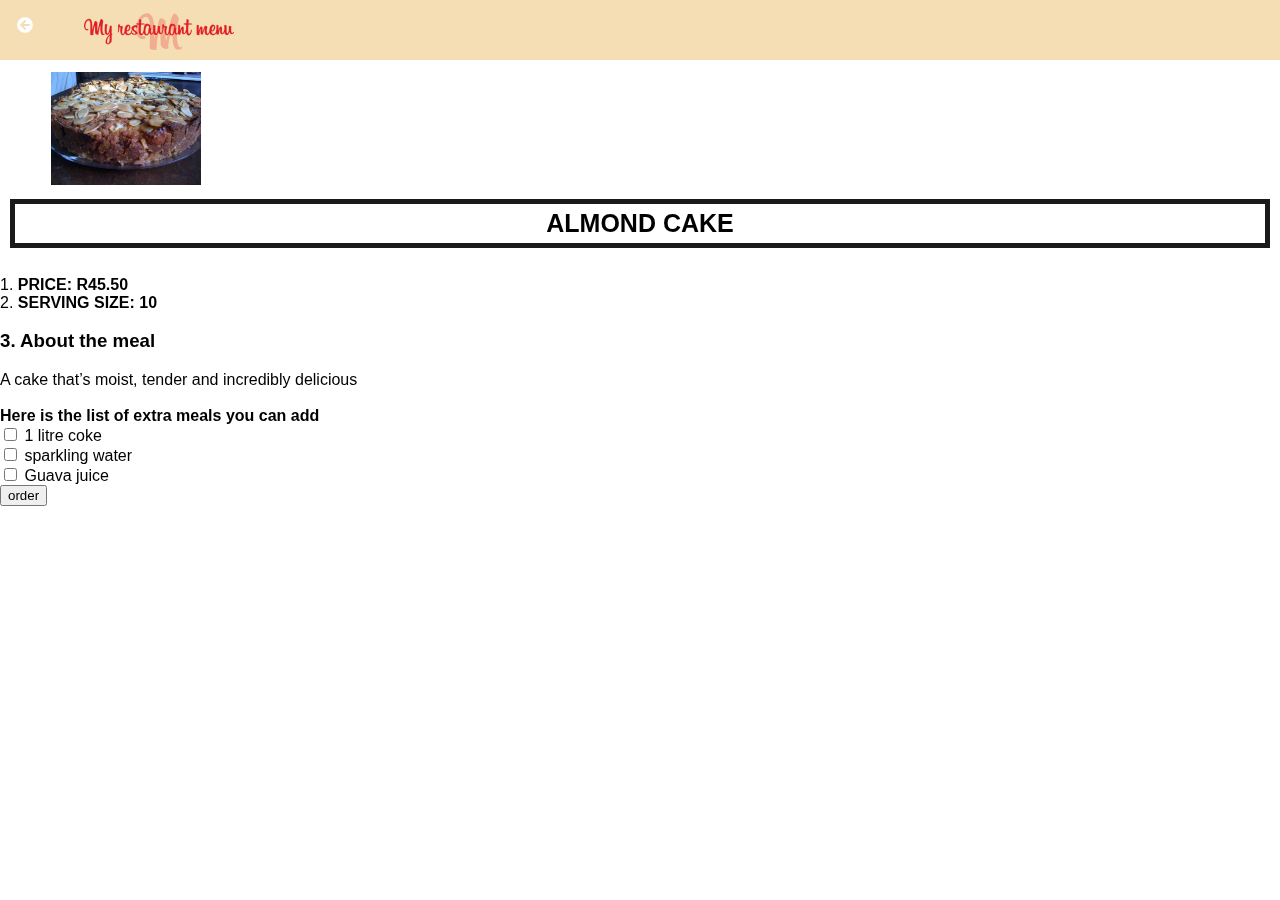
<file: almond-info.html>
<!DOCTYPE html>
<html>
    <head>
        <title>my Recipe book | meals | almond cake</title>
        <link rel="stylesheet" href="style.css">
        <link rel="stylesheet" href="fontawesome/css/all.css">
    </head>
    
    <body class="body-recipes">
        
        <div class="header">
            <a href="almond.html">
            <i class="fas fa-arrow-circle-left"></i>
            </a>
            
            <img src="images/back%20t.png">
        <div id="recipe">
            
            <div class="recipe-details">
                <img src="images/al2.jpg">
                    <h1>ALMOND CAKE</h1>
                
                 <br>
                1. <strong>PRICE: R45.50</strong>
                <br>
              2.  <strong>SERVING SIZE: 10</strong>
                <br>
                <h3>3. About the meal</h3>
                <li> A cake that’s moist, tender and incredibly delicious</li>
                <br>
                <strong>Here is the list of extra meals you can add</strong>
                <br>
                        <input id="check-01" type="checkbox">
                        <label for="check-01">1 litre coke</label>
                        <br>
                        <input id="check-02" type="checkbox">
                        <label for="check-02">sparkling water</label>
                        <br>
                        <input id="check-03" type="checkbox">
                        <label for="check-03">Guava juice</label>
                <br>

                <a class="button" href="message-almond.html"><input type="submit" value="order"/>

                </a>

                </div>
    </body>
</html>
</file>
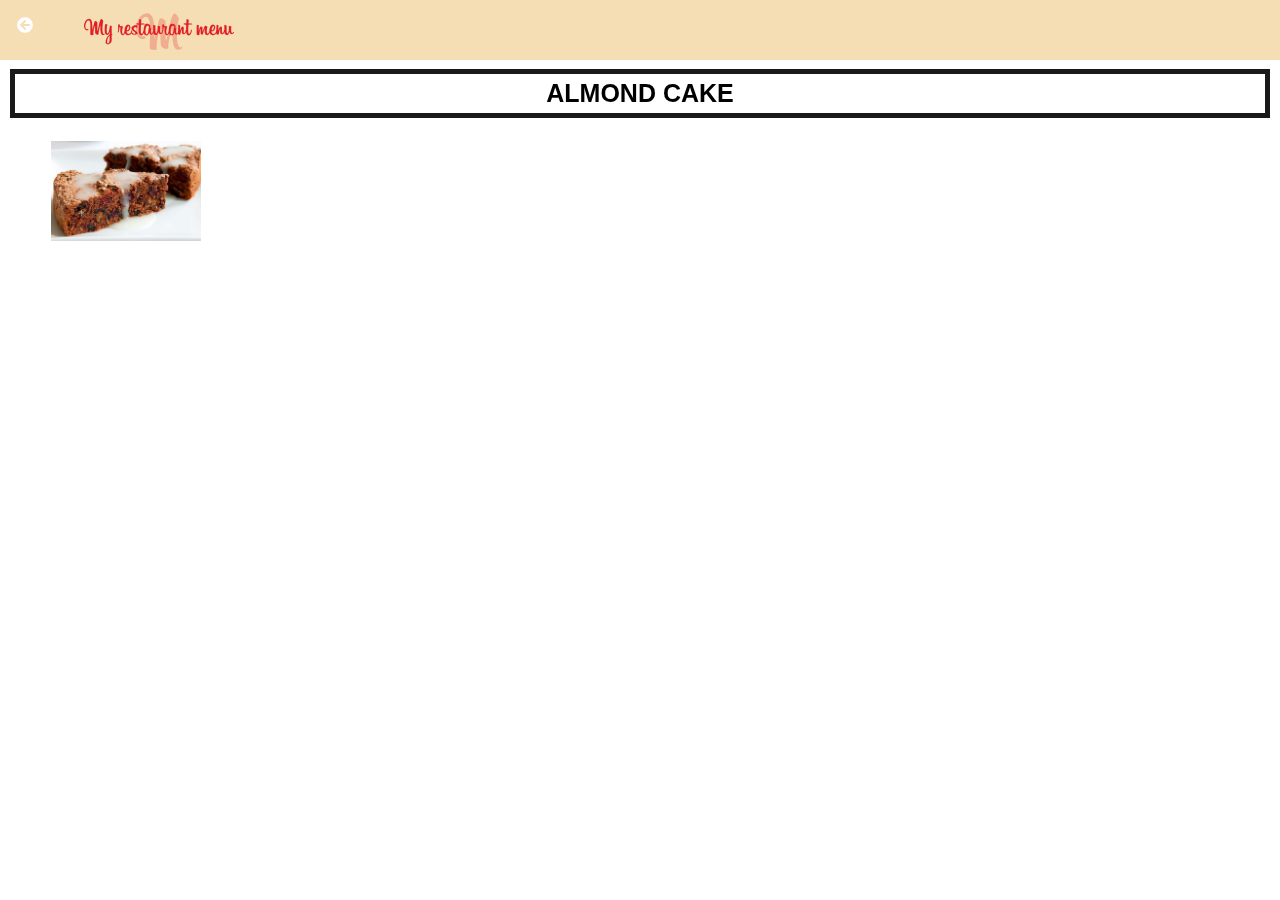
<file: almond.html>
<!DOCTYPE html>
<html>
    <head>
        <title>my Recipe book | meals | almond cake</title>
        <link rel="stylesheet" href="style.css">
        <link rel="stylesheet" href="fontawesome/css/all.css">
    </head>
    
    <body class="body-recipes">
        
        <div class="header">
            <a href="deserts.html">
            <i class="fas fa-arrow-circle-left"></i>
            </a>
            
            <img src="images/back%20t.png">
        <div id="recipe">
            
            <div class="recipe-details">
                
                <h1>ALMOND CAKE</h1>
                <a href=almond-info.html><img src="images/al1.jpg">
                
                </a>

                </div>
            </div>
        </div>
    </body>
</html>
</file>
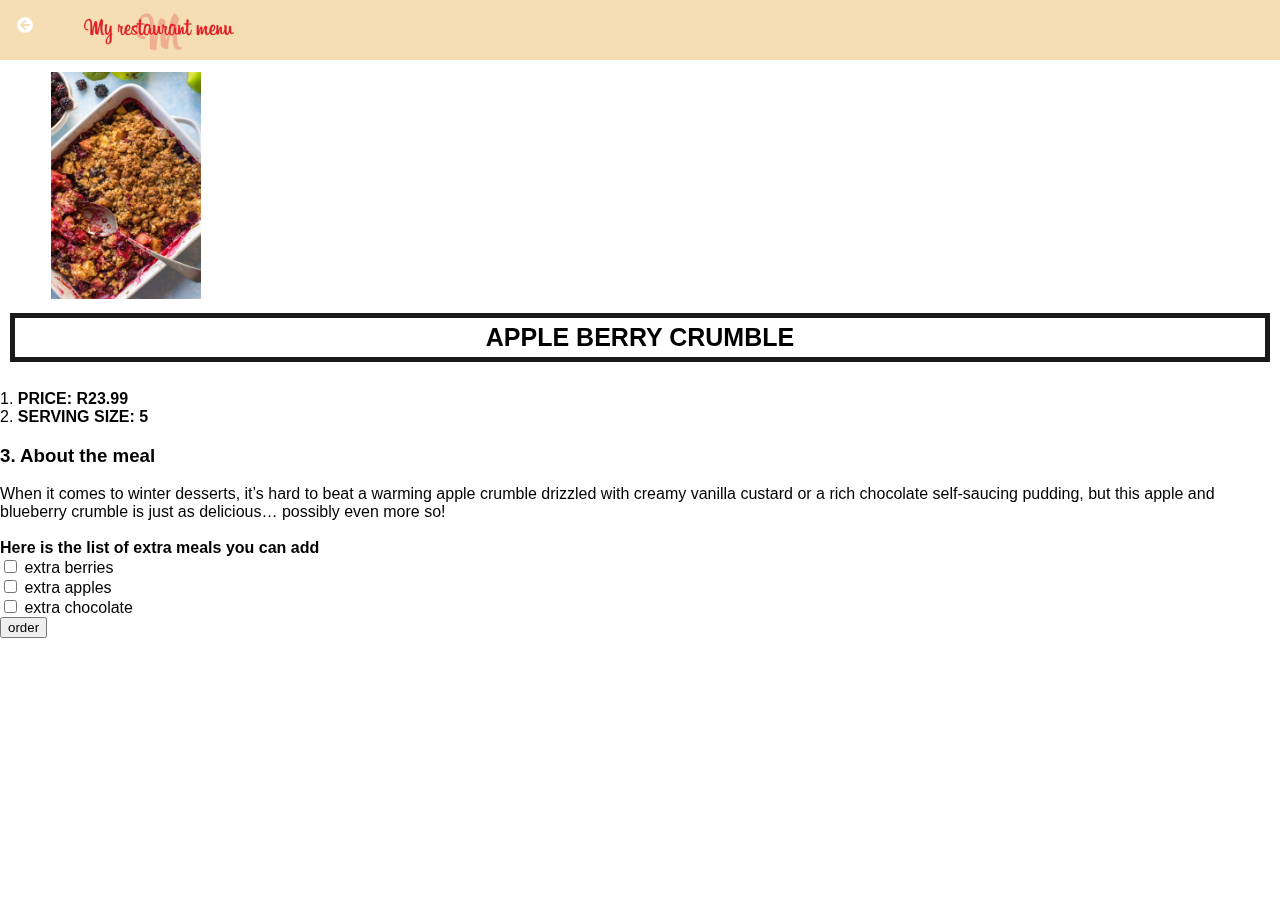
<file: apple-berry-crumble-info.html>
<!DOCTYPE html>
<html>
    <head>
        <title>my Recipe book | meals | apple berry crumble</title>
        <link rel="stylesheet" href="style.css">
        <link rel="stylesheet" href="fontawesome/css/all.css">
    </head>
    
    <body class="body-recipes">
        
        <div class="header">
            <a href="apple-berry-crumble.html">
            <i class="fas fa-arrow-circle-left"></i>
            </a>
            
            <img src="images/back%20t.png">
        <div id="recipe">
            
            <div class="recipe-details">
                <img src="images/berr1.jpg">
                    <h1>APPLE BERRY CRUMBLE</h1>
                
                 <br>
                1. <strong>PRICE: R23.99</strong>
                <br>
              2.  <strong>SERVING SIZE: 5</strong>
                <br>
                <h3>3. About the meal</h3>
                <li>When it comes to winter desserts,  it’s hard to beat a warming apple crumble drizzled with creamy vanilla custard or a rich chocolate self-saucing pudding, but this apple and blueberry crumble is just as delicious… possibly even more so!</li>
                <br>
                <strong>Here is the list of extra meals you can add</strong>
                <br>
                        <input id="check-01" type="checkbox">
                        <label for="check-01">extra berries</label>
                        <br>
                        <input id="check-02" type="checkbox">
                        <label for="check-02">extra apples</label>
                        <br>
                        <input id="check-03" type="checkbox">
                        <label for="check-03">extra chocolate</label>
                <br>

                <a class="button" href="message-apple.html"><input type="submit" value="order"/>

                </a>

                </div>
    </body>
</html>
</file>
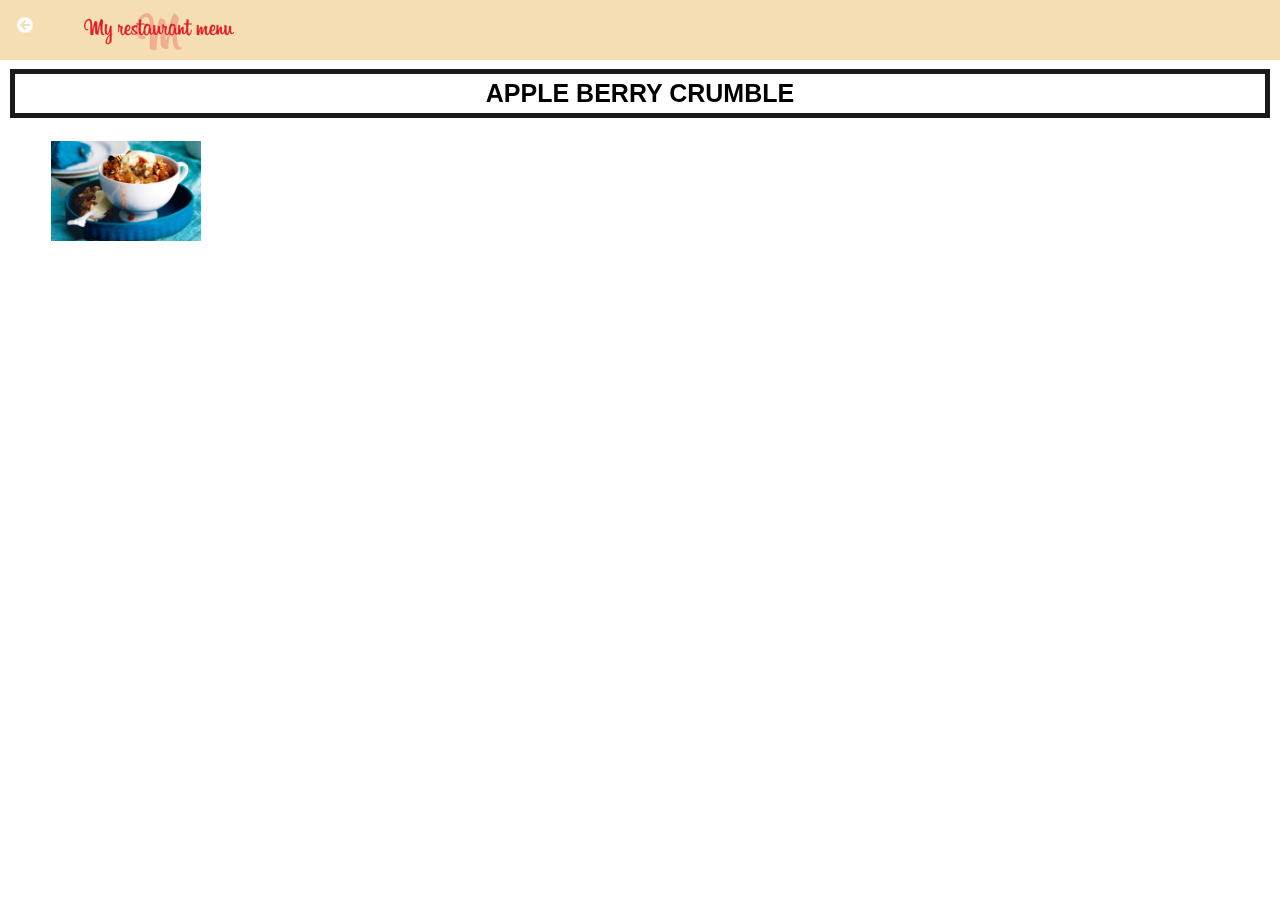
<file: apple-berry-crumble.html>
<!DOCTYPE html>
<html>
    <head>
        <title>my Recipe book | meals | apple berry crumble</title>
        <link rel="stylesheet" href="style.css">
        <link rel="stylesheet" href="fontawesome/css/all.css">
    </head>
    
    <body class="body-recipes">
        
        <div class="header">
            <a href="deserts.html">
            <i class="fas fa-arrow-circle-left"></i>
            </a>
            
            <img src="images/back%20t.png">
        <div id="recipe">
            
            <div class="recipe-details">
                
                <h1>APPLE BERRY CRUMBLE</h1>
                <a href=apple-berry-crumble-info.html><img src="images/berr.jpg">
                
                </a>

                </div>
    </body>
</html>
</file>
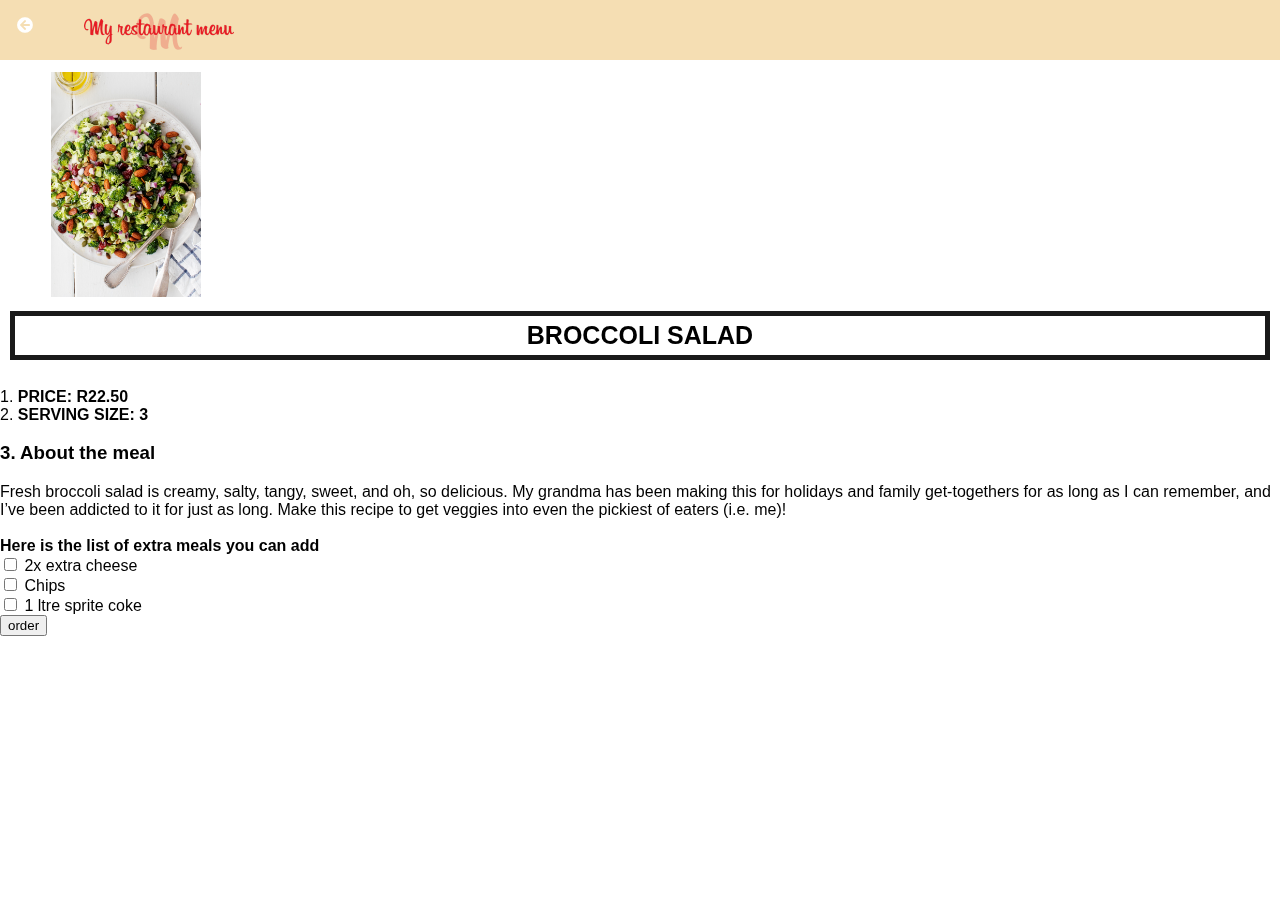
<file: brocoli-info.html>
<!DOCTYPE html>
<html>
    <head>
        <title>my Recipe book | meals | broccoli salad</title>
        <link rel="stylesheet" href="style.css">
        <link rel="stylesheet" href="fontawesome/css/all.css">
    </head>
    
    <body class="body-recipes">
        
        <div class="header">
            <a href="brocoli.html">
            <i class="fas fa-arrow-circle-left"></i>
            </a>
            
            <img src="images/back%20t.png">
        <div id="recipe">
            
            <div class="recipe-details">
                <img src="images/broccoli-salad.jpg">
                    <h1>BROCCOLI SALAD</h1>
                  <br>
                1. <strong>PRICE: R22.50</strong>
                <br>
              2.  <strong>SERVING SIZE: 3</strong>
                <br>
                <h3>3. About the meal</h3>
                <li>Fresh broccoli salad is creamy, salty, tangy, sweet, and oh, so delicious. My grandma has been making this for holidays and family get-togethers for as long as I can remember, and I’ve been addicted to it for just as long. Make this recipe to get veggies into even the pickiest of eaters (i.e. me)!</li>
                <br>
                <strong>Here is the list of extra meals you can add</strong>
                <br>
                        <input id="check-01" type="checkbox">
                        <label for="check-01">2x extra cheese</label>
                        <br>
                        <input id="check-02" type="checkbox">
                        <label for="check-02">Chips</label>
                        <br>
                        <input id="check-03" type="checkbox">
                        <label for="check-03">1 ltre sprite coke</label>
                <br>

                <a class="button" href="message-broccoli.html"><input type="submit" value="order"/>

                </a>

                </div>
    </body>
</html>
</file>
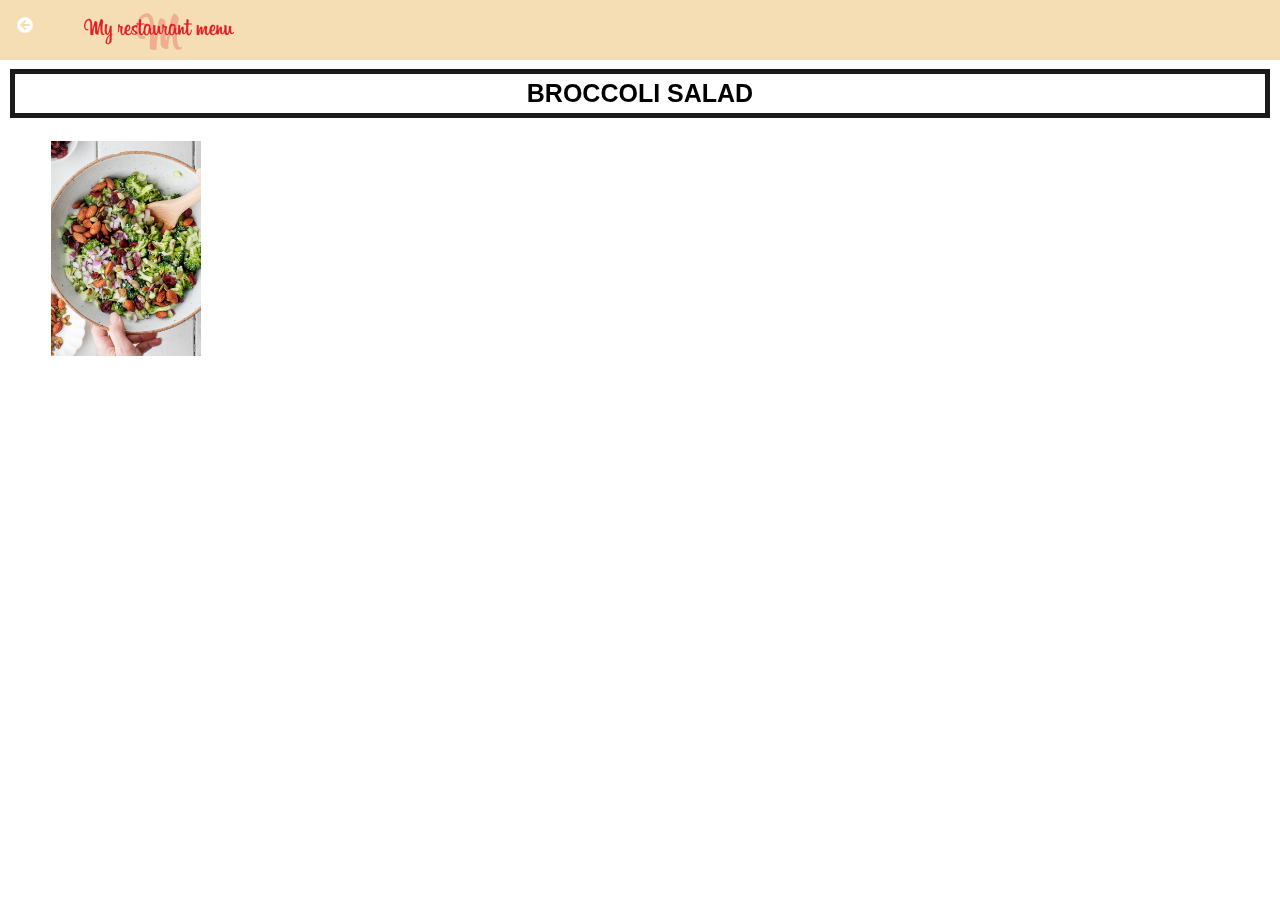
<file: brocoli.html>
<!DOCTYPE html>
<html>
    <head>
        <title>my Recipe book | meals | BROCCOLI SALAD </title>
        <link rel="stylesheet" href="style.css">
        <link rel="stylesheet" href="fontawesome/css/all.css">
    </head>
    
    <body class="body-recipes">
        
        <div class="header">
            <a href="salads.html">
            <i class="fas fa-arrow-circle-left"></i>
            </a>
            
            <img src="images/back%20t.png">
        <div id="recipe">
            
            <div class="recipe-details">
                
                <h1>BROCCOLI SALAD</h1>
                <a href=brocoli-info.html><img src="images/broccoli-salad1-1.jpg">
                    
                </a>

                </div>
    </body>
</html>
</file>
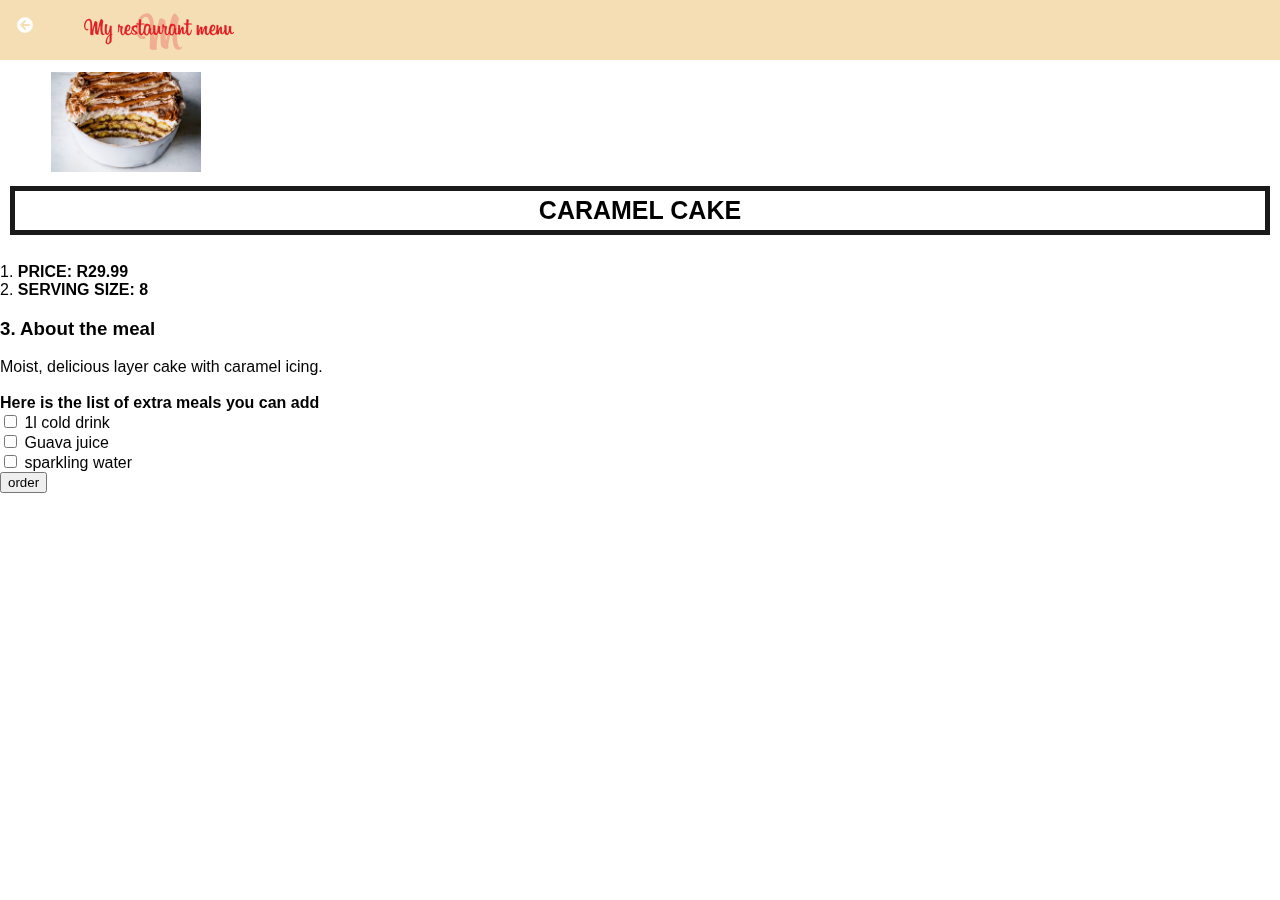
<file: caramel-info.html>
<!DOCTYPE html>
<html>
    <head>
        <title>my Recipe book | meals | caramel cake</title>
        <link rel="stylesheet" href="style.css">
        <link rel="stylesheet" href="fontawesome/css/all.css">
    </head>
    
    <body class="body-recipes">
        
        <div class="header">
            <a href="caramel.html">
            <i class="fas fa-arrow-circle-left"></i>
            </a>
            
            <img src="images/back%20t.png">
        <div id="recipe">
            
            <div class="recipe-details">
                <img src="images/des2.webp">
                    <h1>CARAMEL CAKE</h1>
                
                   <br>
                1. <strong>PRICE: R29.99</strong>
                <br>
              2.  <strong>SERVING SIZE: 8</strong>
                <br>
                <h3>3. About the meal</h3>
                <li>Moist, delicious layer cake with caramel icing.</li>
                <br>
                <strong>Here is the list of extra meals you can add</strong>
                <br>
                        <input id="check-01" type="checkbox">
                        <label for="check-01">1l cold drink</label>
                        <br>
                        <input id="check-02" type="checkbox">
                        <label for="check-02">Guava juice</label>
                        <br>
                        <input id="check-03" type="checkbox">
                        <label for="check-03">sparkling water</label>
                <br>

                <a class="button" href="message-caramel.html"><input type="submit" value="order"/>

                </a>

                </div>
    </body>
</html>
</file>
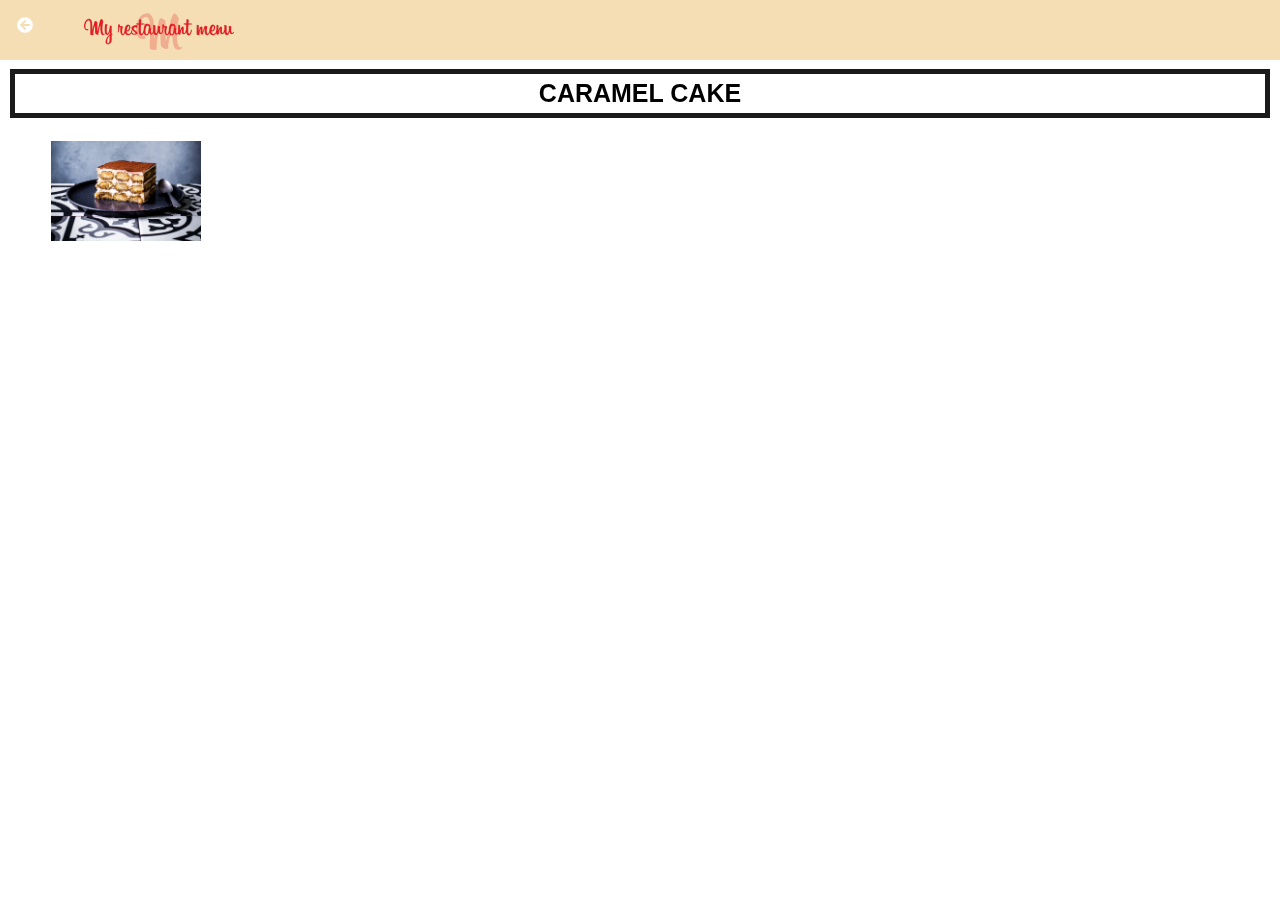
<file: caramel.html>
<!DOCTYPE html>
<html>
    <head>
        <title>my Recipe book | meals | caramel cake </title>
        <link rel="stylesheet" href="style.css">
        <link rel="stylesheet" href="fontawesome/css/all.css">
    </head>
    
    <body class="body-recipes">
        
        <div class="header">
            <a href="deserts.html">
            <i class="fas fa-arrow-circle-left"></i>
            </a>
            
            <img src="images/back%20t.png">
        <div id="recipe">
            
            <div class="recipe-details">
                
                <h1>CARAMEL CAKE</h1>
                <a href=caramel-info.html><img src="images/des1.webp">
                    
                </a>

                </div>
    </body>
</html>
</file>
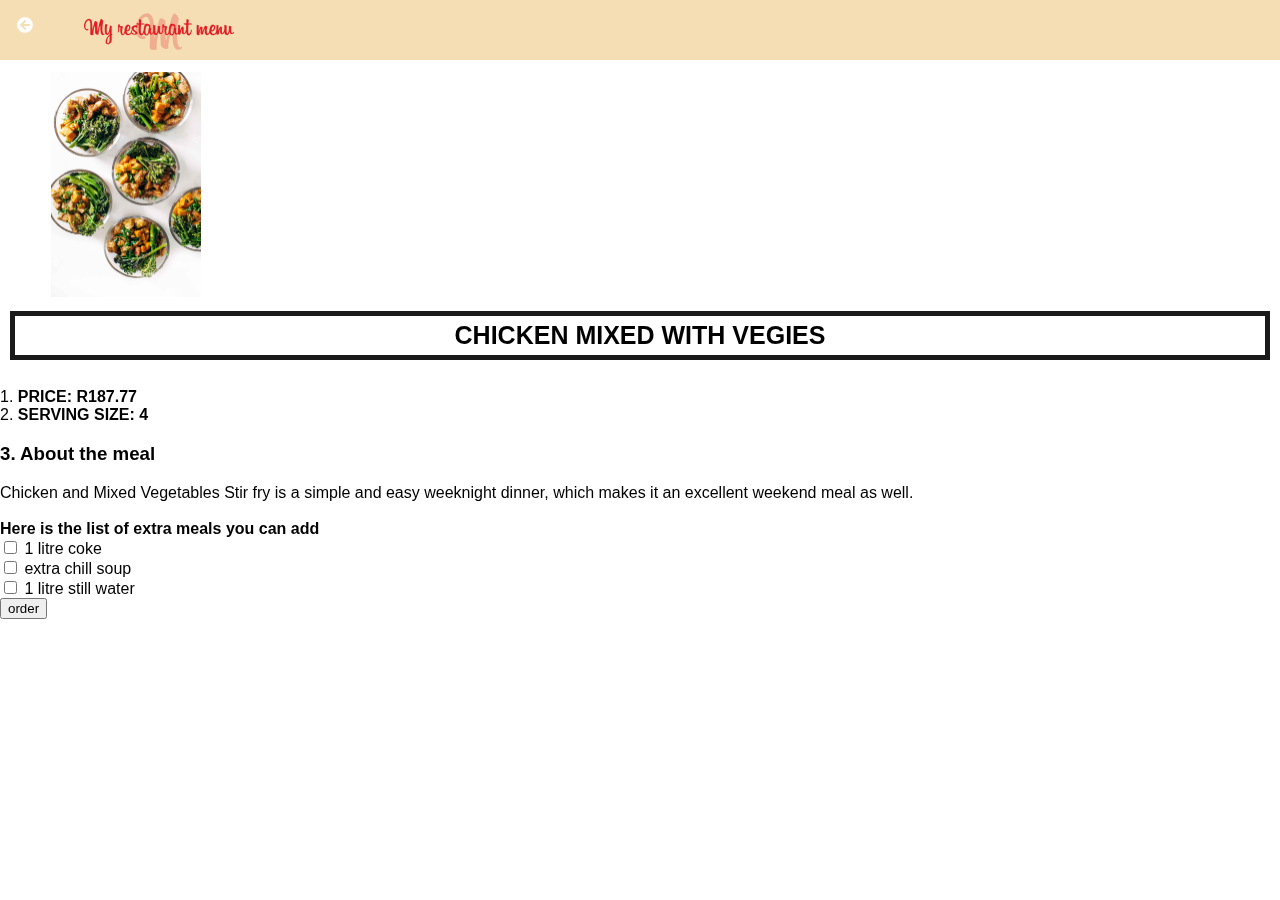
<file: chicken-info.html>
<!DOCTYPE html>
<html>
    <head>
        <title>my Recipe book | meals | chicken mixed with vegigies</title>
        <link rel="stylesheet" href="style.css">
        <link rel="stylesheet" href="fontawesome/css/all.css">
    </head>
    
    <body class="body-recipes">
        
        <div class="header">
            <a href="chicken.html">
            <i class="fas fa-arrow-circle-left"></i>
            </a>
            
            <img src="images/back%20t.png">
        <div id="recipe">
            
            <div class="recipe-details">
                <img src="images/chik2.jpg">
                    <h1>CHICKEN MIXED WITH VEGIES</h1>
                <br>
                1. <strong>PRICE: R187.77</strong>
                <br>
              2.  <strong>SERVING SIZE: 4</strong>
                <br>
                <h3>3. About the meal</h3>
                <li>Chicken and Mixed Vegetables Stir fry is a simple and easy weeknight dinner, which makes it an excellent weekend meal as well.</li>
                <br>
                <strong>Here is the list of extra meals you can add</strong>
                <br>
                        <input id="check-01" type="checkbox">
                        <label for="check-01">1 litre coke</label>
                        <br>
                        <input id="check-02" type="checkbox">
                        <label for="check-02">extra chill soup</label>
                        <br>
                        <input id="check-03" type="checkbox">
                        <label for="check-03">1 litre still water</label>
                <br>

                 <a class="button" href="message-chicken.html"><input type="Submit" value="order"/>

                </a>

                </div>
    </body>
</html>
</file>
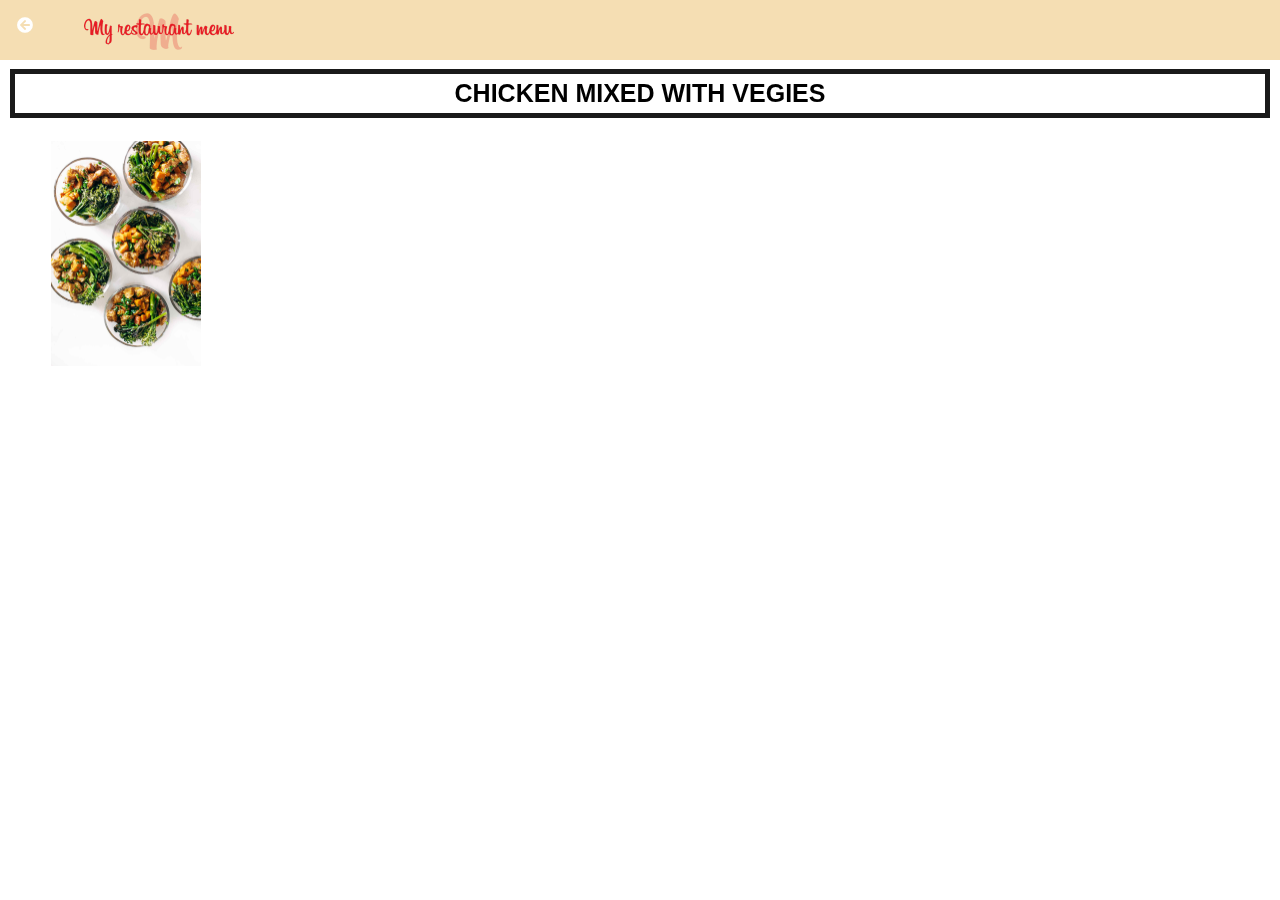
<file: chicken.html>
<!DOCTYPE html>
<html>
    <head>
        <title>my Recipe book | meals | chicken mixed with vegies</title>
        <link rel="stylesheet" href="style.css">
        <link rel="stylesheet" href="fontawesome/css/all.css">
    </head>
    
    <body class="body-recipes">
        
        <div class="header">
            <a href="meals.html">
            <i class="fas fa-arrow-circle-left"></i>
            </a>
            
            <img src="images/back%20t.png">
        <div id="recipe">
            
            <div class="recipe-details">
                
                <h1>CHICKEN MIXED WITH VEGIES</h1>
                <a href=chicken-info.html><img src="images/chik2.jpg">

                </div>
    </body>
</html>
</file>
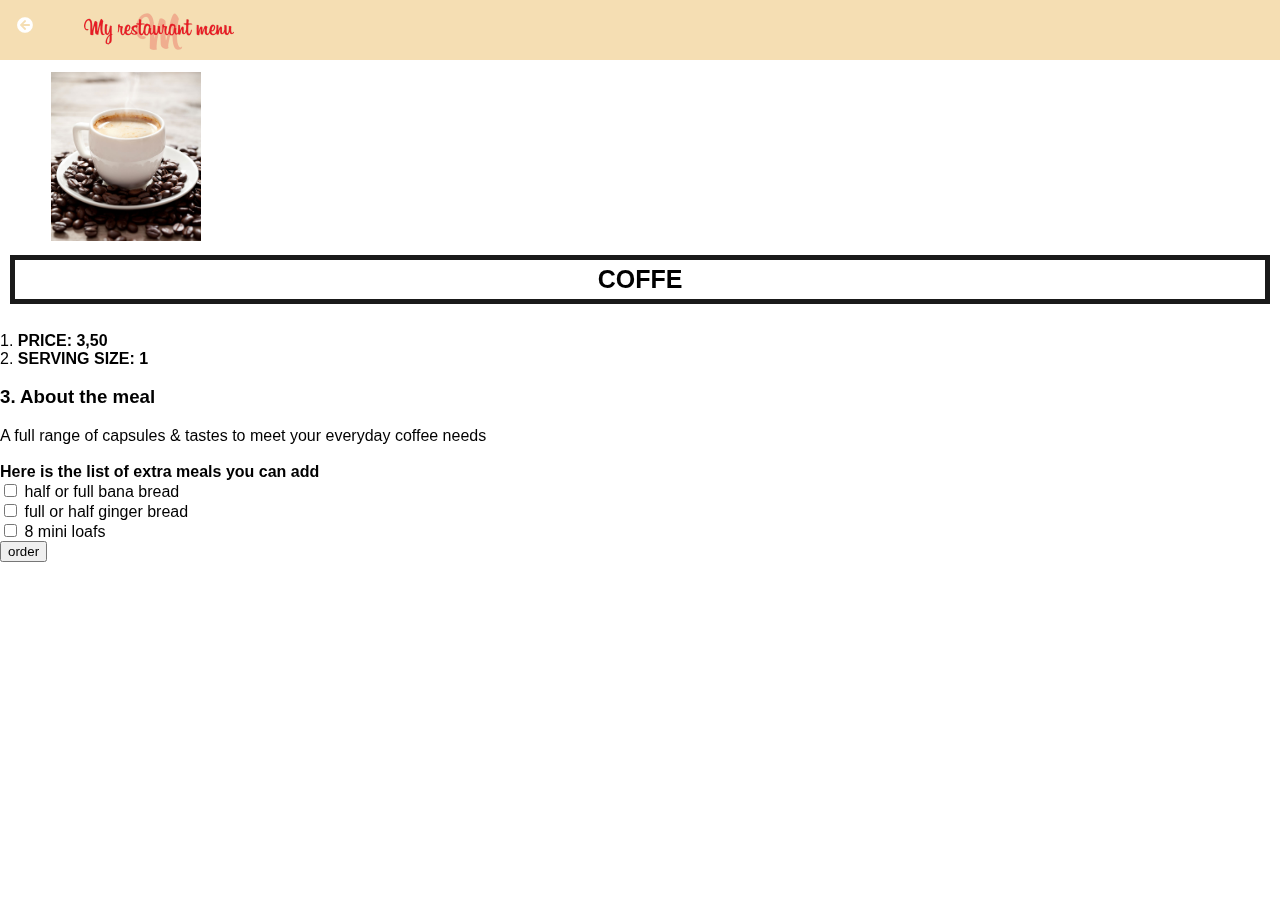
<file: coffe-info.html>
<!DOCTYPE html>
<html>
    <head>
        <title>my Recipe book | meals | coffe</title>
        <link rel="stylesheet" href="style.css">
        <link rel="stylesheet" href="fontawesome/css/all.css">
    </head>
    
    <body class="body-recipes">
        
        <div class="header">
            <a href="coffe.html">
            <i class="fas fa-arrow-circle-left"></i>
            </a>
            
            <img src="images/back%20t.png">
        <div id="recipe">
            
            <div class="recipe-details">
                <img src="images/drink1.jpg">
                    <h1>COFFE</h1>
                
                   <br>
                1. <strong>PRICE: 3,50</strong>
                <br>
              2.  <strong>SERVING SIZE: 1</strong>
                <br>
                <h3>3. About the meal</h3>
                <li>A full range of capsules & tastes to meet your everyday coffee needs</li>
                <br>
                <strong>Here is the list of extra meals you can add</strong>
                <br>
                        <input id="check-01" type="checkbox">
                        <label for="check-01">half or full bana bread</label>
                        <br>
                        <input id="check-02" type="checkbox">
                        <label for="check-02">full or half ginger bread</label>
                        <br>
                        <input id="check-03" type="checkbox">
                        <label for="check-03">8 mini loafs</label>
                <br>

                <a class="button" href="message-coffe.html"><input type="submit" value="order"/>

                </a>

                </div>
    </body>
</html>
</file>
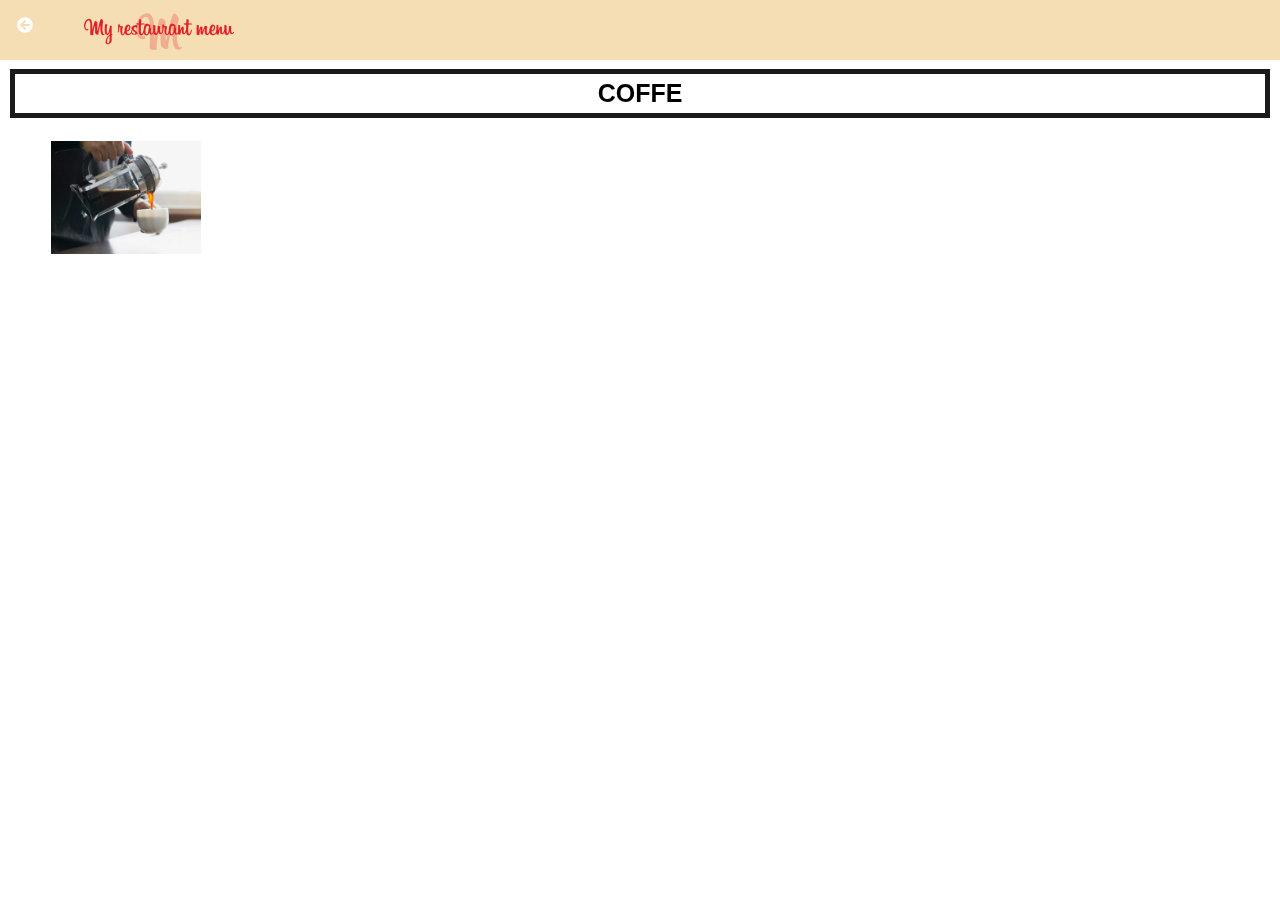
<file: coffe.html>
<!DOCTYPE html>
<html>
    <head>
        <title>my Recipe book | meals | coffe</title>
        <link rel="stylesheet" href="style.css">
        <link rel="stylesheet" href="fontawesome/css/all.css">
    </head>
    
    <body class="body-recipes">
        
        <div class="header">
            <a href="drinks.html">
            <i class="fas fa-arrow-circle-left"></i>
            </a>
            
            <img src="images/back%20t.png">
        <div id="recipe">
            
            <div class="recipe-details">
                
                <h1>COFFE</h1>
                <a href=coffe-info.html><img src="images/drink2.jpg">

                </div>
    </body>
</html>
</file>
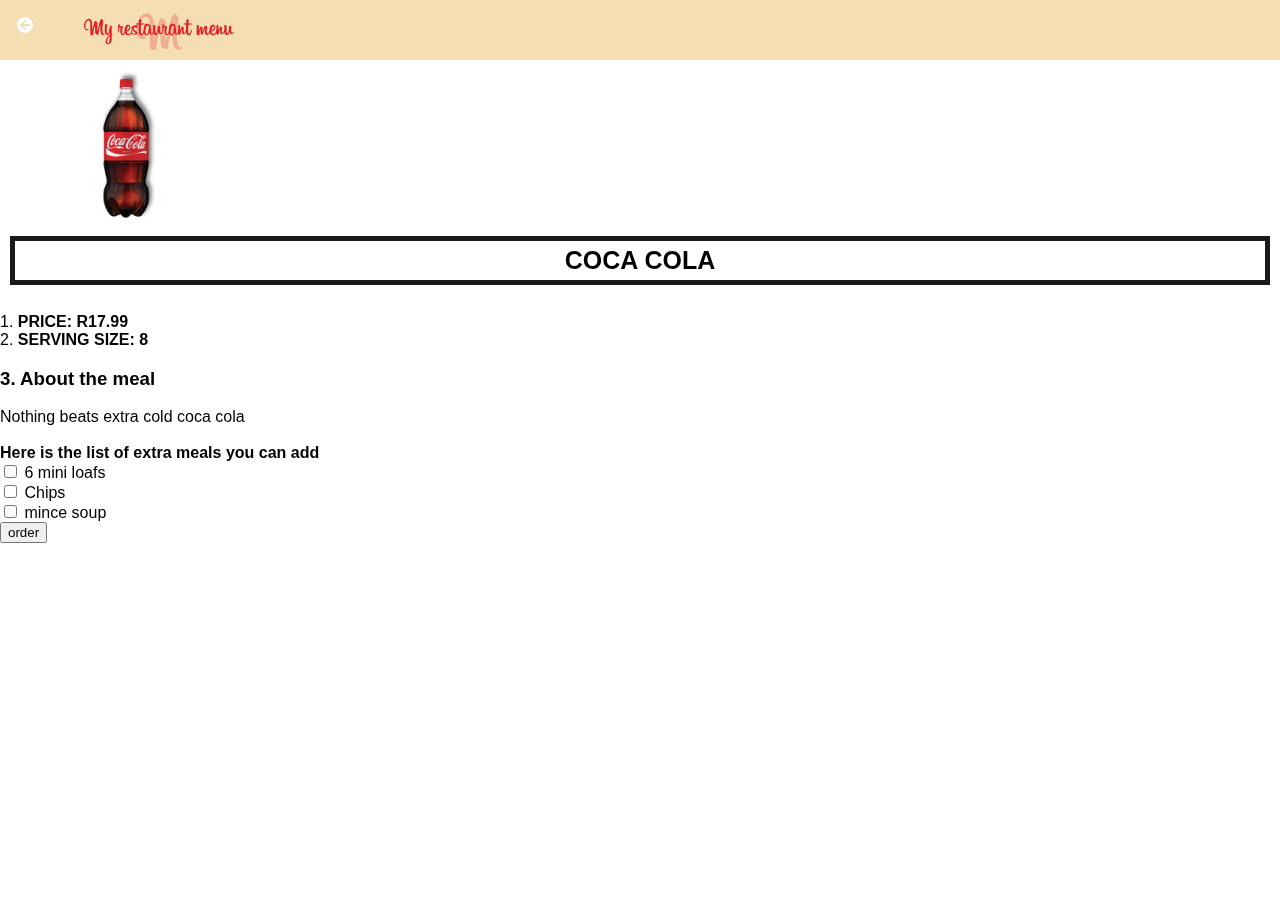
<file: coke-info.html>
<!DOCTYPE html>
<html>
    <head>
        <title>my Recipe book | meals | coke</title>
        <link rel="stylesheet" href="style.css">
        <link rel="stylesheet" href="fontawesome/css/all.css">
    </head>
    
    <body class="body-recipes">
        
        <div class="header">
            <a href="coke.html">
            <i class="fas fa-arrow-circle-left"></i>
            </a>
            
            <img src="images/back%20t.png">
        <div id="recipe">
            
            <div class="recipe-details">
                <img src="images/drin9.jpg">
                    <h1>COCA COLA</h1>
                
                 <br>
                1. <strong>PRICE: R17.99</strong>
                <br>
              2.  <strong>SERVING SIZE: 8</strong>
                <br>
                <h3>3. About the meal</h3>
                <li>Nothing beats extra cold coca cola</li>
                <br>
                <strong>Here is the list of extra meals you can add</strong>
                <br>
                        <input id="check-01" type="checkbox">
                        <label for="check-01">6 mini loafs</label>
                        <br>
                        <input id="check-02" type="checkbox">
                        <label for="check-02">Chips</label>
                        <br>
                        <input id="check-03" type="checkbox">
                        <label for="check-03">mince soup</label>
                <br>

                <a class="button" href="message-coke.html"><input type="submit" value="order"/>

                </a>

                </div>
    </body>
</html>
</file>
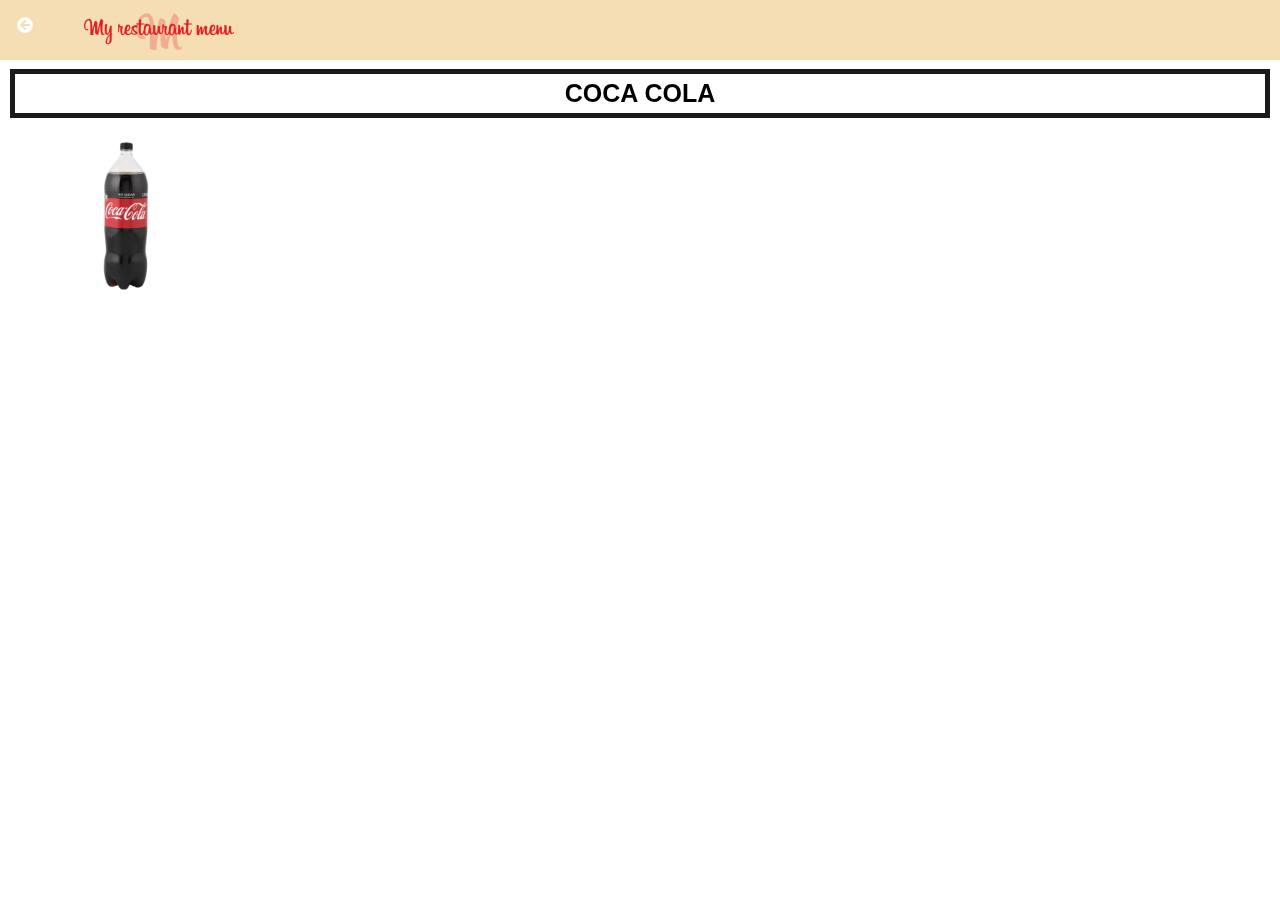
<file: coke.html>
<!DOCTYPE html>
<html>
    <head>
        <title>my Recipe book | meals | coca cola</title>
        <link rel="stylesheet" href="style.css">
        <link rel="stylesheet" href="fontawesome/css/all.css">
    </head>
    
    <body class="body-recipes">
        
        <div class="header">
            <a href="drinks.html">
            <i class="fas fa-arrow-circle-left"></i>
            </a>
            
            <img src="images/back%20t.png">
        <div id="recipe">
            
            <div class="recipe-details">
                
                <h1>COCA COLA</h1>
                <a href=coke-info.html><img src="images/drin7.jpg">

                </div>
    </body>
</html>
</file>
<file: style.css>
html {
    height: 100%;
}

body {
    font-family: sans-serif;
    
    margin: 0;
    padding: 0;
    height: 100%;
}

.body-home {
    background-image: url(images/lemon2.webp);
    background-position: center;
    background-attachment: fixed;
    background-repeat: no-repeat;
    background-size: cover;
}

.body-meals {
    background-image: url(images/dri5.jpg);
    background-position: center;
    background-attachment: fixed;
    background-repeat:no-repeat;
    background-size: cover;
}

/*========== HEADER ==========*/

.header {
    background-color: wheat;
    
    width: 100%;
    height: 60px;
    top: 0;
    
    position: fixed;
    overflow: visible;
    
    text-align: inherit;
}

.header i {
    float: left;
    padding: 17px 0px 17px;
    color: red
}

.header img {
    width: 150px;
    padding-top: 8px;
    padding-left: 51px;
}

/*========== HOME PAGE ==========*/

#home-logo-img {
    width: 150px;
    display: block;
    margin: auto;
    padding: 25px 10px 10px 10px;
}

#home-logo-text {
    width: 180px;
    display: block;
    margin: auto;
    padding: 25px;
}

/*===== HOME PAGE MENU =====*/

.home-menu-item {
    text-decoration: none;
    text-transform: uppercase;
    
    color: red;
    font-size: 24px;
    font-weight: bold;
    text-align: center;
    border: 4px solid red;
    
    display: block;
    margin: auto;
    margin-bottom: 10px;
    widows: 80%;
}


/*========== HOME PAGE ==========*/


/*===== HOME PAGE MENU =====*/

.meals-list a {
    text-decoration: none;
    
}

.meals-list-item {
    border: 5px solid yellow;
    margin: 10px;
}

.meals-list-item h1 {
    font-weight: bold;
    font-size: 20px;
    color: red;
    color: black;
    padding-left: 10px;
}

.meals-list-item i {
    float: right;
    color: green;
    padding-right: 10px
}

.meals-list-item p {
    font-size: 15px;
    font-style: italic;
    color: darkgreen;
    margin: 7px;
    padding-left: 10px;
}

/*========== RECIPE PAGE ==========*/

#recipe {
    padding-top: 5px;
}

/*===== RECIPE DETAILS =====*/

.recipe-details img {
    width: 60%;
    
}

recipe-details h1 {
    font-size: 25px;
    text-align: center;
    border: 5px solid #1a1a1a;
    margin: 10px;
    padding: 5px;
}

.recipe-details h2{
    font-size: 20px;
    text-align: left;
    margin: 0;
    margin-left: 10px;
}

.recipe-detail-info {
    margin-left: 25px;
    margin-right: 25px;
}

.recipe-details-info p {
    font-size: 13px;
    display: inline-block;
}

.recipe-details-ingredients label {
    line-height: 25px;
    margin-left: 10px;
}

.recipe-details-steps {
    padding-top: 20px;
}

.recipe-details-steps ol {
    padding-left: 28px;
}






html {
    height: 100%;
}
body {
   font-family: sans-serif;
    margin: 0;
    padding: 0;
    height: 100%;
}
.body-home {
    background-image: url('images/background-01-port.png');
    background-position: center;
    background-attachment: fixed;
    background-repeat: no-repeat;
    background-size: cover;
}
.body-meals {
    background-image: url('images/background-02-port.png');
    background-position: center;
    background-attachment: fixed;
    background-repeat: no-repeat;
    background-size: cover;
}
/===========HEADER==========/
.header {
    background-color: #2196F3;
    width: 100%;
    height: 50px;
    top: 0;
    position: fixed;
    overflow: hidden;
    text-align: center;
}
.header i {
    float: left;
    padding: 17px 0px 0px 17px;
    color: #FFFFFF;
}
.header img {
    width: 150px;
    padding-top: 13px;
    padding-right: 10px;
}
/===========HOME PAGE==========/
#home-logo-img {
    width: 50px;
    display: block;
    margin: auto;
    padding: 25px 10px 10px 10px;
}
#home-logo-text {
    width: auto;
    display: block;
    margin: auto;
    padding: 25px;
}
/=====HOME PAGE MENU=====/
.home-menu-items{
    text-decoration: none;
    text-transform: uppercase;
    color: white;
    font-size: 25px;
    font-weight: bold;
    text-align: center;
    border: 5px solid white;
    display: block;
    margin: auto;
    margin-bottom: 10px;
    width: 80%;
    }
  /===========MEALS PAGE==========/
#meals {
    padding-top: 50px;
}
  /=====MEALS PAGE MENU=====/
.meals-list a {
    text-decoration: none;
}
.meals-list-items {
    border: 5px solid #1A1A1A;
    margin: 10px;
}
.meals-list-items h1 {
    font-weight: bold;
    font-size: 20px;
    color: #1A1A1A;
    padding-left: 10px;
}
.meals-list-items i {
    float: right;
    color: #1A1A1A;
    padding-right: 10px;
}
.meals-list p {
    font-size: 15px;
    font-style: italic;
    color: #4D4D4D;
    margin-top: -7px;
    padding-left: 10px;
}
/===========RECIPE PAGE==========/
#recipe {
    padding-top: 50px;
}
/=====RECIPE DETAILS=====/
.recipe-details img {
    width: 100%;
}
.recipe-details h1{
    font-size: 25px;
    text-align: center;
    border: 5px solid #1A1A1A;
    margin: 10px;
    padding: 5px;
}
.recipe-details h2{
    font-size: 20px;
    text-align: left;
    margin: 0;
    margin-left: 10px;
}
.recipe-details-info {
    margin-left: 25px;
    margin-right: 25px;
}
.recipe-details-info p {
    font-size: 13px;
    display: inline-block;
}
.recipe-details-ingredients label {
    line-height: 25px;
    margin-left: 10px;
}
.recipe-details-steps {
    padding-top: 20px;
}
.recipe-details-steps ol{
    padding-left: 28px;
}
/===========RESPONSIVE LAYOUT==========/
@media only screen and (min-width: 600px) {
    #meals {
        width: 80%;
        margin: auto;
    }
    #recipe {
        width: 80%;
        margin: auto;
    }
}
@media only screen and (min-with: 1000px) {
      #meals {
        width: 60%;
        margin: auto;
    }
    #recipe {
        width: 60%;
        margin: auto;
    }
}
@media only screen and (min-with: 1500px) {
      #meals {
        width: 4s0%;
        margin: auto;
    }
    #recipe {
        width: 4s0%;
        margin: auto;
    }
}
@media only screen and (min-width: 720px) {
    .body-home {
        background-image: url('images/background-01-land.png')
    }
    .body-meals {
        background-image: url('images/background-02-land.png')
    }
}
</file>
